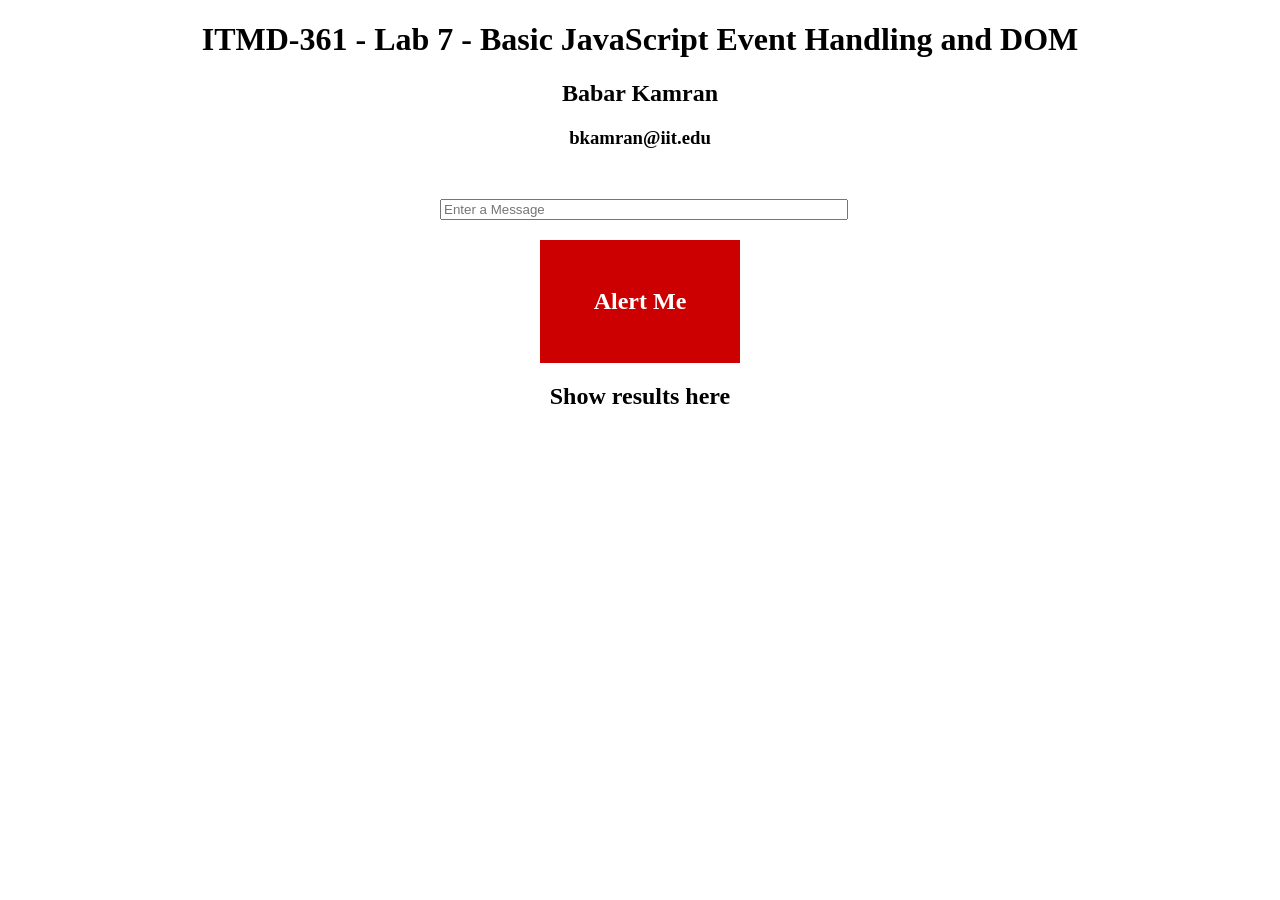
<file: index.html>
<!DOCTYPE html>
<html lang="en">
<head>
  <meta charset="UTF-8">
  <title>Lab 7 - Basic JavaScript Event Handling and DOM</title>
  <link rel="stylesheet" href="style/style.css">
  <script src="js/script.js"></script>
</head>
<body>
  <h1 class="center">ITMD-361 - Lab 7 - Basic JavaScript Event Handling and DOM</h1>
  <h2 class="center">Babar Kamran</h2>
  <h3 class="center">bkamran@iit.edu</h3>
  <div id="container">
    <input id="entryinput" type="text" name="textentry" placeholder="Enter a Message">
    <div id="entrybutton">Alert Me</div>
    <h2 id="textoutput" class="center">Show results here</h2>
  </div>
</body>
</html>
</file>
<file: style/style.css>
.center {
  text-align: center;
}
#container {
  width: 400px;
  margin: 50px auto 0;
}
#entryinput {
  width: 100%;
}
#entrybutton {
  width: 200px;
  text-align: center;
  color: #fff;
  background-color: #c00;
  padding: 2em 0;
  margin: 20px auto;
  font-size: 24px;
  font-weight: bold;
}
</file>
